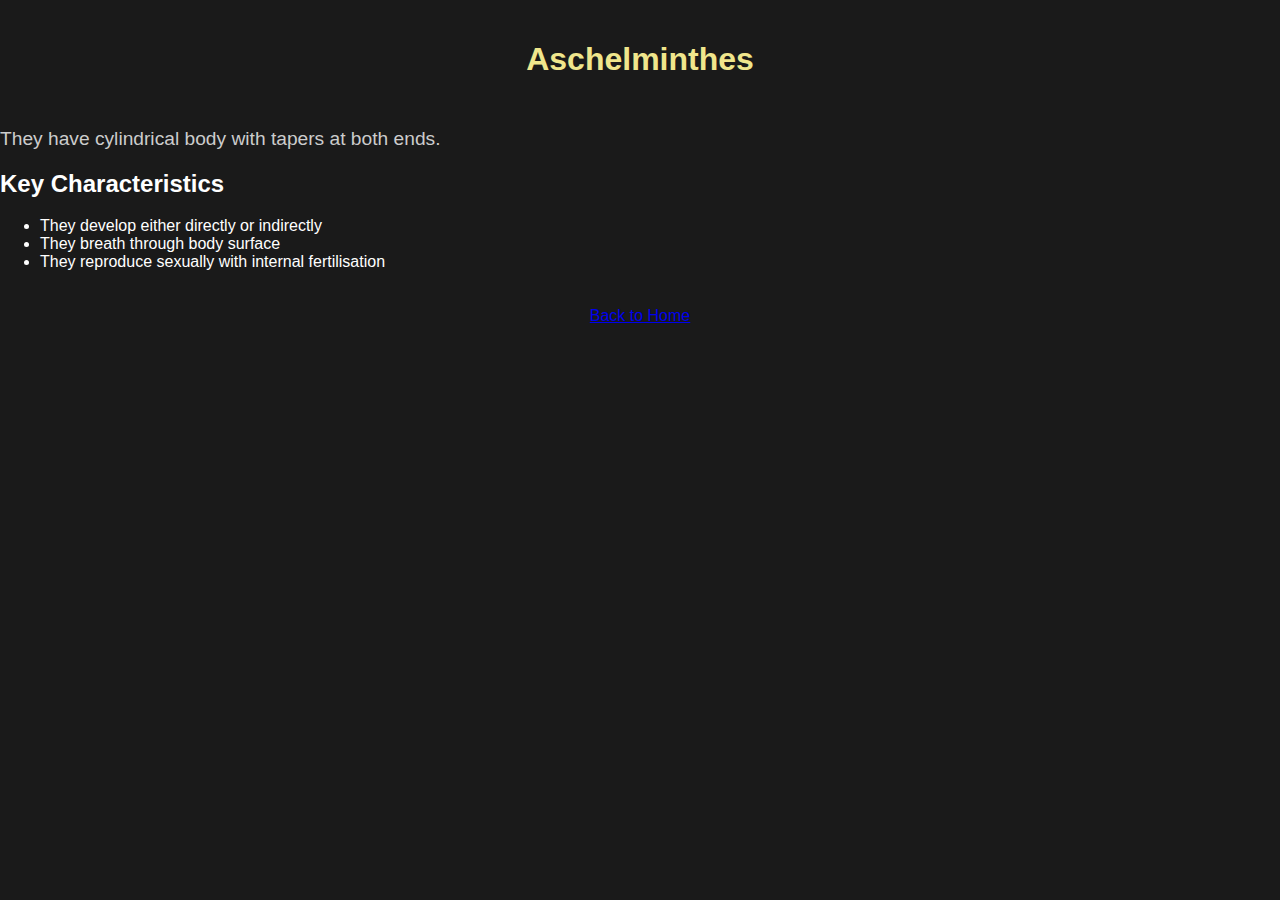
<file: aschelminthes.html>
<!DOCTYPE html>
<html lang="en">
<head>
    <meta charset="UTF-8">
    <meta name="viewport" content="width=device-width, initial-scale=1.0">
    <title>Aschelminthes - E-Library</title>
    <link rel="stylesheet" href="style.css">
</head>
<body>
    <header>
        <h1>Aschelminthes</h1>
    </header>
    <section>
        <p>They have cylindrical body with tapers at both ends.</p>
        <h2>Key Characteristics</h2>
        <ul>
            <li>They develop either directly or indirectly</li>
            <li>They breath through body surface</li>
            <li>They reproduce sexually with internal fertilisation</li>
        </ul>
    </section>
    <footer>
        <a href="index.html">Back to Home</a>
    </footer>
</body>
</html>
</file>
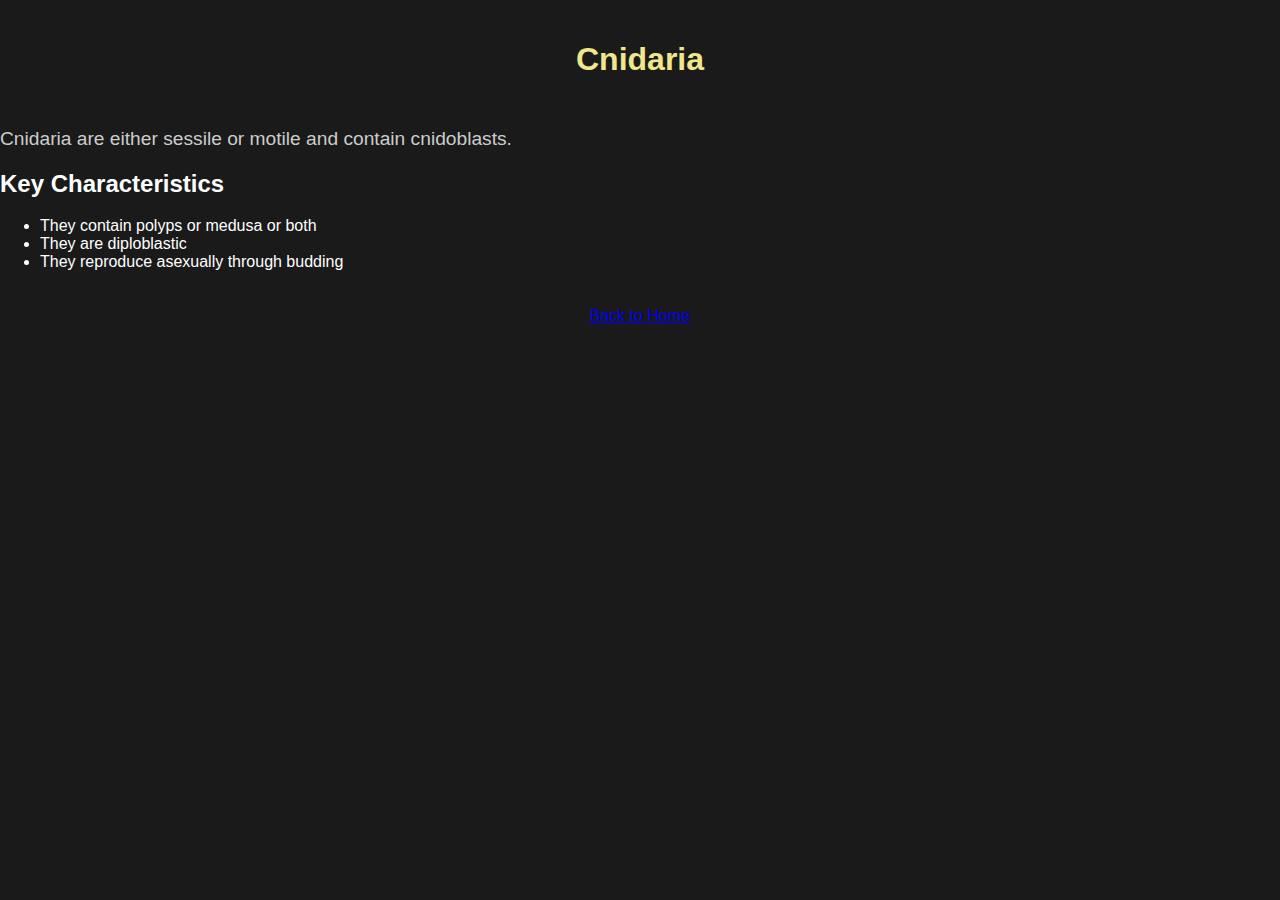
<file: cnidaria.html>
<!DOCTYPE html>
<html lang="en">
<head>
    <meta charset="UTF-8">
    <meta name="viewport" content="width=device-width, initial-scale=1.0">
    <title>Cnidaria - E-Library</title>
    <link rel="stylesheet" href="style.css">
</head>
<body>
    <header>
        <h1>Cnidaria</h1>
    </header>
    <section>
        <p>Cnidaria are either sessile or motile and contain cnidoblasts.</p>
        <h2>Key Characteristics</h2>
        <ul>
            <li>They contain polyps or medusa or both</li>
            <li>They are diploblastic</li>
            <li>They reproduce asexually through budding</li>
        </ul>
    </section>
    <footer>
        <a href="index.html">Back to Home</a>
    </footer>
</body>
</html>
</file>
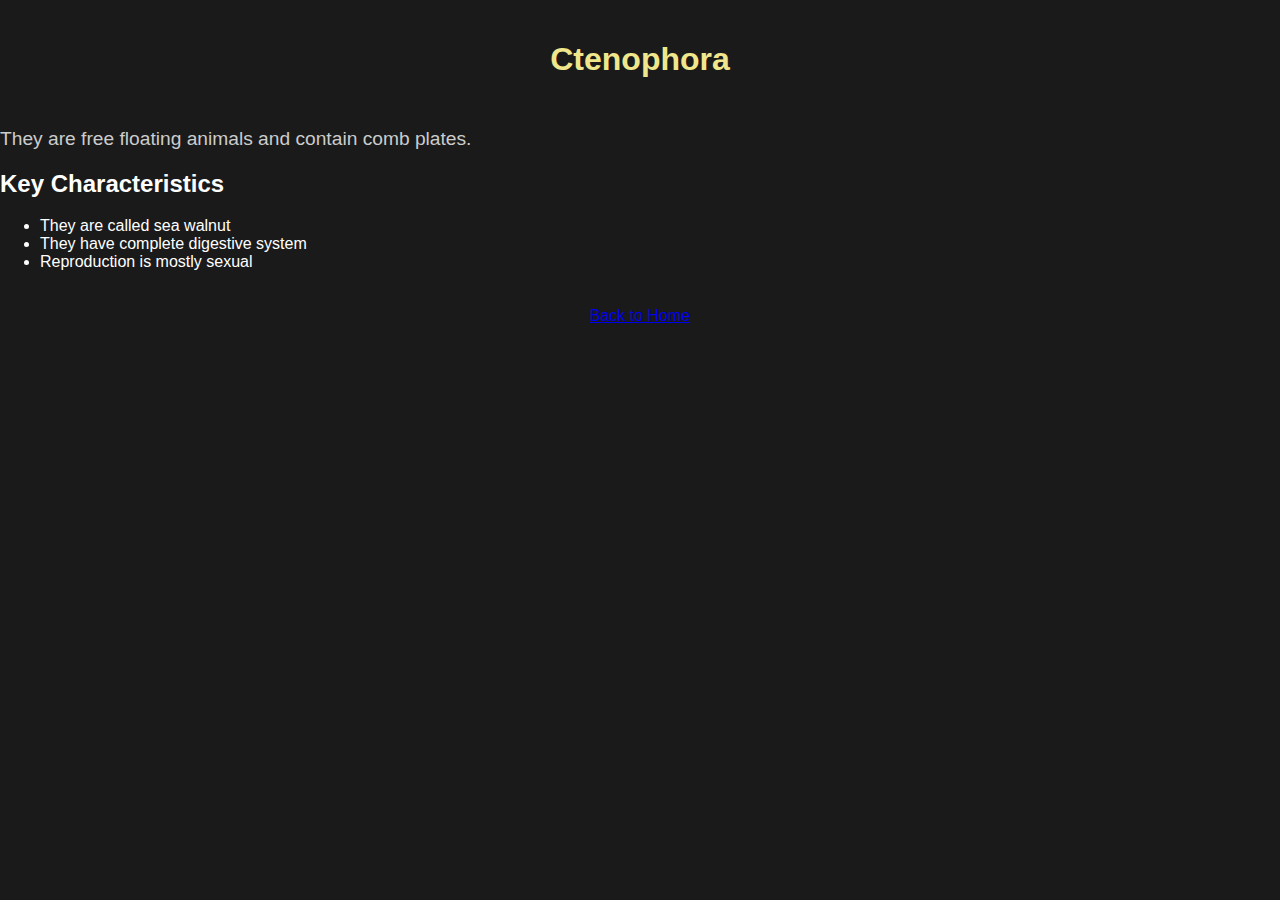
<file: ctenophora.html>
<!DOCTYPE html>
<html lang="en">
<head>
    <meta charset="UTF-8">
    <meta name="viewport" content="width=device-width, initial-scale=1.0">
    <title>Ctenophora - E-Library</title>
    <link rel="stylesheet" href="style.css">
</head>
<body>
    <header>
        <h1>Ctenophora</h1>
    </header>
    <section>
        <p>They are free floating animals and contain comb plates.</p>
        <h2>Key Characteristics</h2>
        <ul>
            <li>They are called sea walnut</li>
            <li>They have complete digestive system</li>
            <li>Reproduction is mostly sexual</li>
        </ul>
    </section>
    <footer>
        <a href="index.html">Back to Home</a>
    </footer>
</body>
</html>
</file>
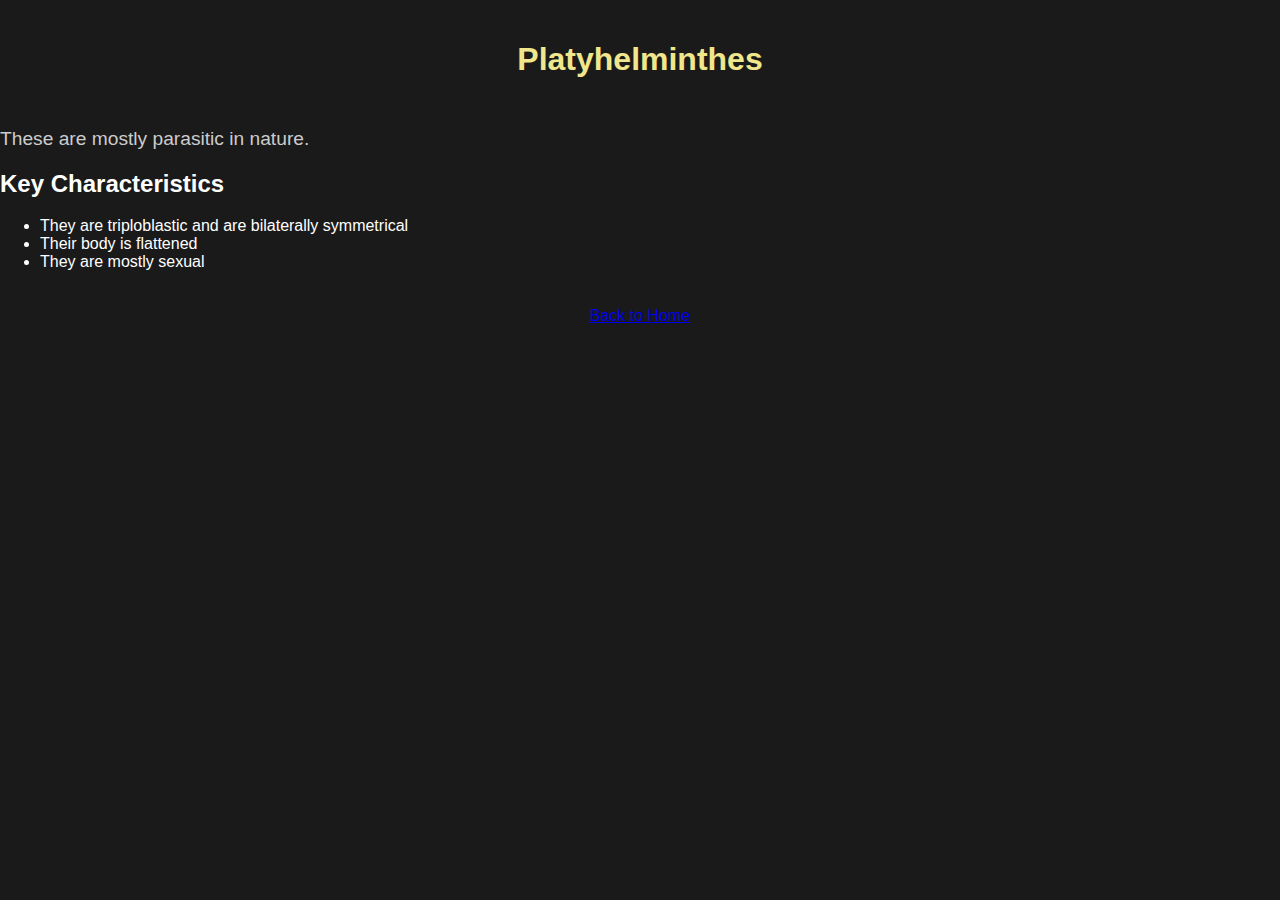
<file: platyhelminthes.html>
<!DOCTYPE html>
<html lang="en">
<head>
    <meta charset="UTF-8">
    <meta name="viewport" content="width=device-width, initial-scale=1.0">
    <title>Platyhelminthes - E-Library</title>
    <link rel="stylesheet" href="style.css">
</head>
<body>
    <header>
        <h1>Platyhelminthes</h1>
    </header>
    <section>
        <p>These are mostly parasitic in nature.</p>
        <h2>Key Characteristics</h2>
        <ul>
            <li>They are triploblastic and are bilaterally symmetrical</li>
            <li>Their body is flattened</li>
            <li>They are mostly sexual</li>
        </ul>
    </section>
    <footer>
        <a href="index.html">Back to Home</a>
    </footer>
</body>
</html>
</file>
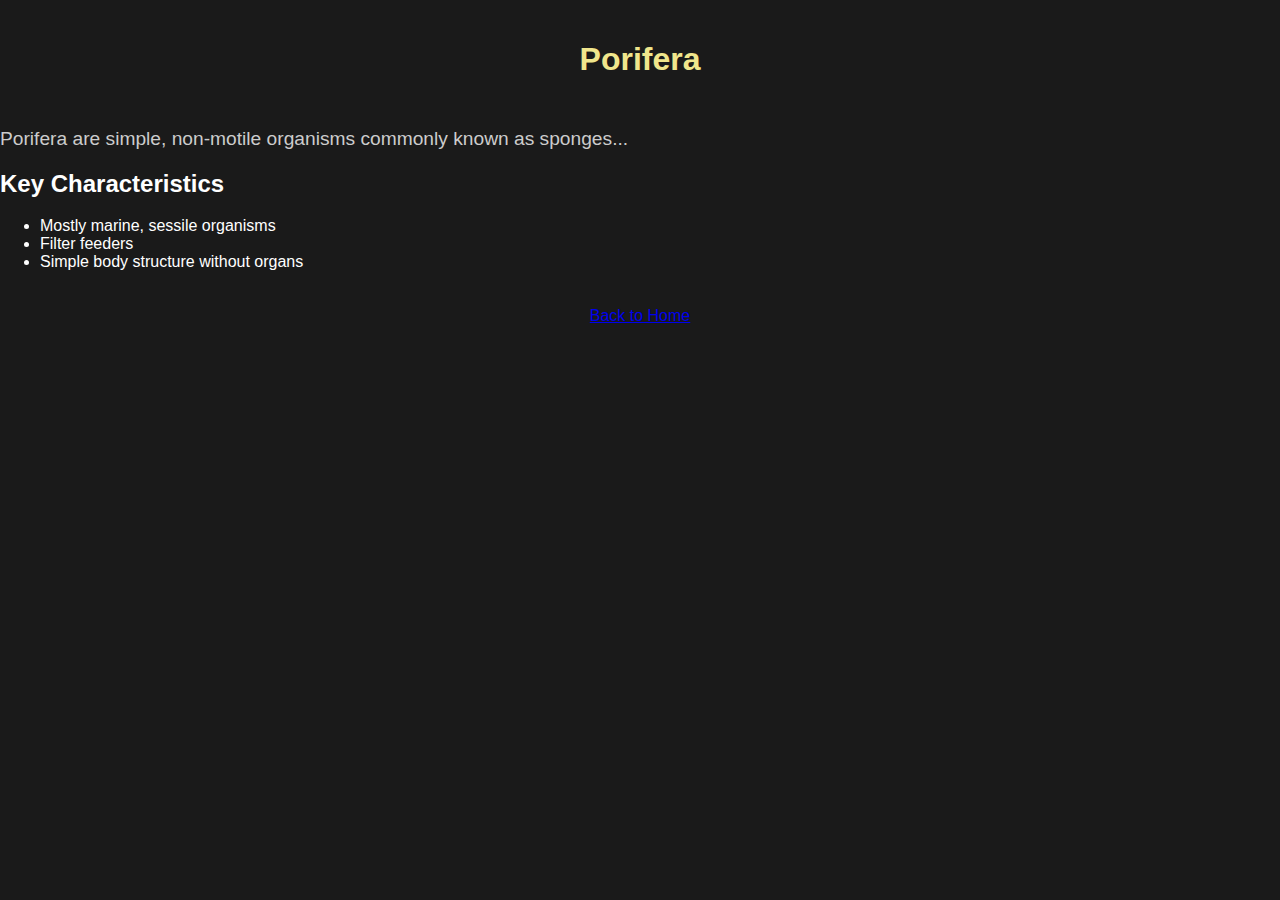
<file: porifera.html>
<!DOCTYPE html>
<html lang="en">
<head>
    <meta charset="UTF-8">
    <meta name="viewport" content="width=device-width, initial-scale=1.0">
    <title>Porifera - E-Library</title>
    <link rel="stylesheet" href="style.css">
</head>
<body>
    <header>
        <h1>Porifera</h1>
    </header>
    <section>
        <p>Porifera are simple, non-motile organisms commonly known as sponges...</p>
        <h2>Key Characteristics</h2>
        <ul>
            <li>Mostly marine, sessile organisms</li>
            <li>Filter feeders</li>
            <li>Simple body structure without organs</li>
        </ul>
    </section>
    <footer>
        <a href="index.html">Back to Home</a>
    </footer>
</body>
</html>
</file>
<file: style.css>
/* General styling */
body {
    font-family: Arial, sans-serif;
    background-color: #1a1a1a;
    color: #fff;
    margin: 0;
    padding: 0;
    transition: background-color 0.5s ease;
    overflow-x: hidden;
    scroll-behavior: smooth;
}

header, footer {
    text-align: center;
    padding: 20px;
}

h1 {
    color: #f0e68c;
    font-size: 2em;
    margin-bottom: 10px;
}

p {
    color: #ccc;
    font-size: 1.2em;
}

/* Image gallery styling */
.image-gallery {
    display: flex;
    justify-content: center;
    gap: 20px;
    flex-wrap: wrap;
    padding: 20px;
}

/* Image container styling */
.image-container {
    position: relative;
    width: 250px;
    height: 200px;
    border-radius: 20px;
    overflow: hidden;
    transition: transform 0.3s, background-color 0.5s ease;
}

.image-container img {
    width: 100%;
    height: 100%;
    object-fit: cover;
    border-radius: 20px;
}

.image-container:hover {
    transform: scale(1.05);
}

/* Overlay text styling */
.overlay {
    position: absolute;
    top: 50%;
    left: 50%;
    transform: translate(-50%, -50%);
    color: white;
    font-size: 1.5em;
    font-weight: bold;
    background-color: rgba(0, 0, 0, 0.5);
    padding: 10px;
    border-radius: 10px;
}

/* Dynamic background color on hover */
#porifera:hover ~ body {
    background-color: #4a7a8c;
}

#cnidaria:hover ~ body {
    background-color: #815d8a;
}

#ctenophora:hover ~ body {
    background-color: #ffa07a;
}

#platyhelminthes:hover ~ body {
    background-color: #a85f5f;
}

#aschelminthes:hover ~ body {
    background-color: #607f5a;
}
</file>
